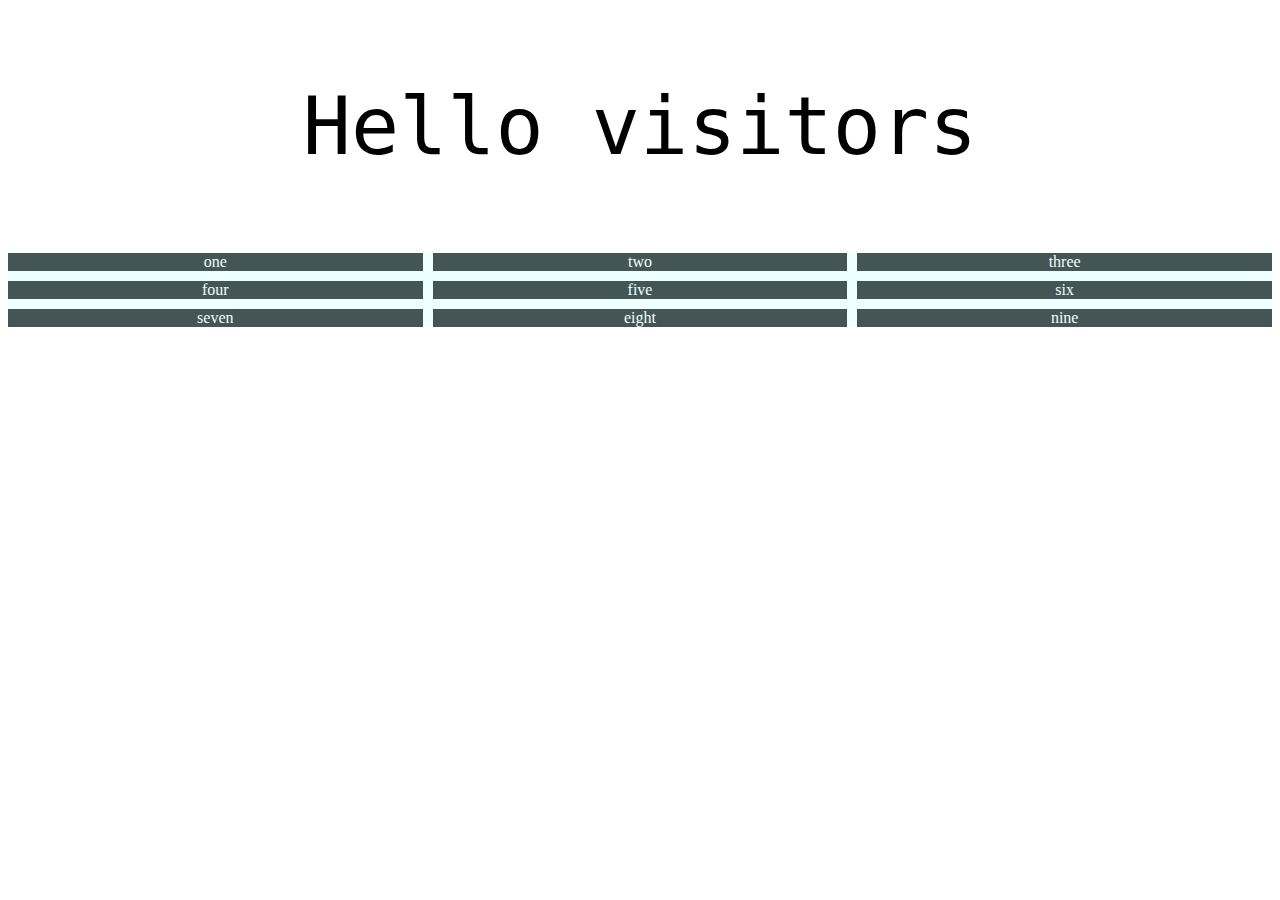
<file: index.html>
<!DOCTYPE html>
<html lang="en">
  <head>
    <title>Jake's Practice Site</title>
    <link rel="stylesheet" href="style.css">
  </head>
  <body>
    <p>Hello visitors</p>
    <div class="container">
      <div class="tile a"; style="cursor"; onclick="document.location='https://jklusnick.github.io/html/one.html'">one</div>
      <div class="tile b"; style="cursor"; onclick="document.location='https://jklusnick.github.io/html/two.html'">two</div>
      <div class="tile c"; style="cursor"; onclick="document.location='https://jklusnick.github.io/html/three.html'">three</div>
      <div class="tile d"; style="cursor"; onclick="document.location='https://jklusnick.github.io/html/four.html'">four</div>
      <div class="tile e"; style="cursor"; onclick="document.location='https://jklusnick.github.io/html/five.html'">five</div>
      <div class="tile f"; style="cursor"; onclick="document.location='https://jklusnick.github.io/html/six.html'">six</div>
      <div class="tile g"; style="cursor"; onclick="document.location='https://jklusnick.github.io/html/seven.html'">seven</div>
      <div class="tile h"; style="cursor"; onclick="document.location='https://jklusnick.github.io/html/eight.html'">eight</div>
      <div class="tile i"; style="cursor"; onclick="document.location='https://jklusnick.github.io/html/nine.html'">nine</div>
    </div>
  </body>
</html>
</file>
<file: style.css>
body {color: blue;}

p {
  color: black; 
  text-align: center; 
  font-family: "New Courier", monospace;
  font-size: 500%;}

.container{
  display: grid;
  background-color: #eff;
  grid-template-columns: 1fr 1fr 1fr;
  grid-template-rows: 1fr 1fr 1fr;
  grid-gap: 10px;
}
 .tile{
   color: #eff;
   text-align:center;
   background-color: #455;
}
</file>
